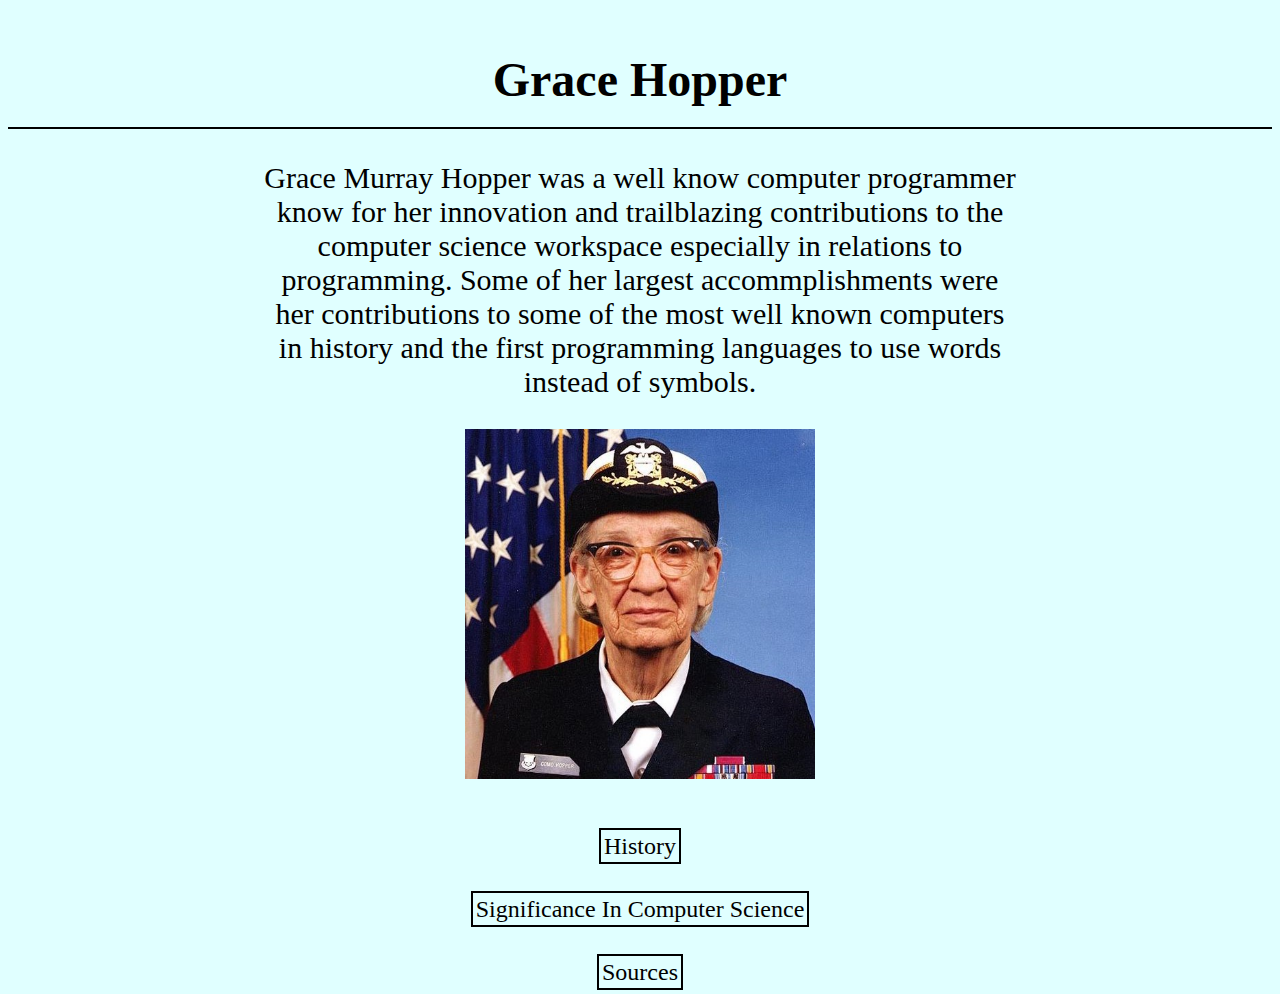
<file: index.html>
<!DOCTYPE html>

<html>
  <head>

    <link rel="stylesheet" href="./css/style.css".>

    <title>
        Grace Hopper 
    </title>

  </head>

  <body>

    <h1>
        Grace Hopper
    </h1>

    <p>
      Grace Murray Hopper was a well know computer programmer know for her innovation and trailblazing contributions to the computer science workspace especially in relations to programming. Some of her largest accommplishments were her contributions to some of the most well known computers in history and the first programming languages to use words instead of symbols.
    </p>
    <img src="./images/hopper.png" width="350">

    <br>
    <br>
    <br>


    <a rel="History" href="./pages/history.html">

      History

    </a>

    <br>
    <br>
    <br>

    <a rel="History" href="./pages/significance.html">

      Significance In Computer Science

    </a>

    <br>
    <br>
    <br>

    <a rel="History" href="./pages/sources.html">

      Sources

    </a>



  </body>

</html>
</file>
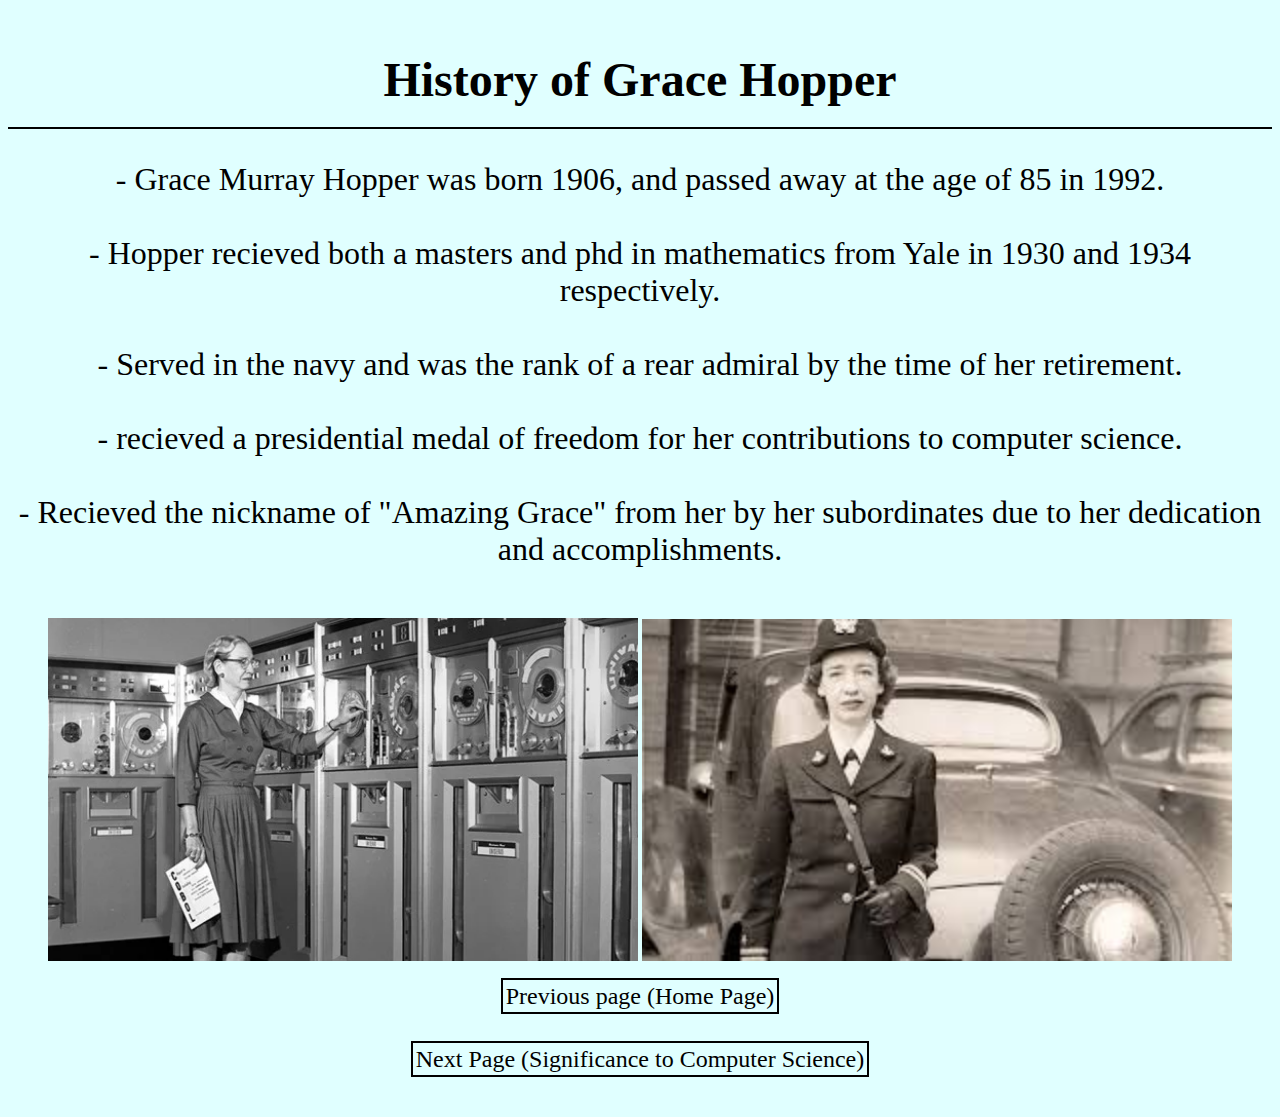
<file: pages/history.html>
<!DOCTYPE html>

<html>

  <head>

    <link rel="stylesheet" href="../css/histyle.css".>

    <title>
        History of Grace Hopper
    </title>

  </head>

  <body>

    <h1>
        History of Grace Hopper
    </h1>

    <p>

      - Grace Murray Hopper was born 1906, and passed away at the age of 85 in 1992.

      <br>
      <br>

      - Hopper recieved both a masters and phd in mathematics from Yale in 1930 and 1934 respectively.

      <br>
      <br>

      - Served in the navy and was the rank of a rear admiral by the time of her retirement.

      <br>
      <br>

      - recieved a presidential medal of freedom for her contributions to computer science.

      <br>
      <br>

      - Recieved the nickname of "Amazing Grace" from her by her subordinates due to her dedication and accomplishments.
    </p>

    <br>
    
    <img src="../images/gracecomputer.png" width="590"> 
    
    <img src="../images/younghopper.png" width="590" >

    <br>
    <br>

    <a href="../index.html">

      Previous page (Home Page)

    </a>

    <br>
    <br>
    <br>

    <a href="../pages/significance.html">

      Next Page (Significance to Computer Science)

    </a>

    <br>
    <br>
    <br>

  </body>

</html>
</file>
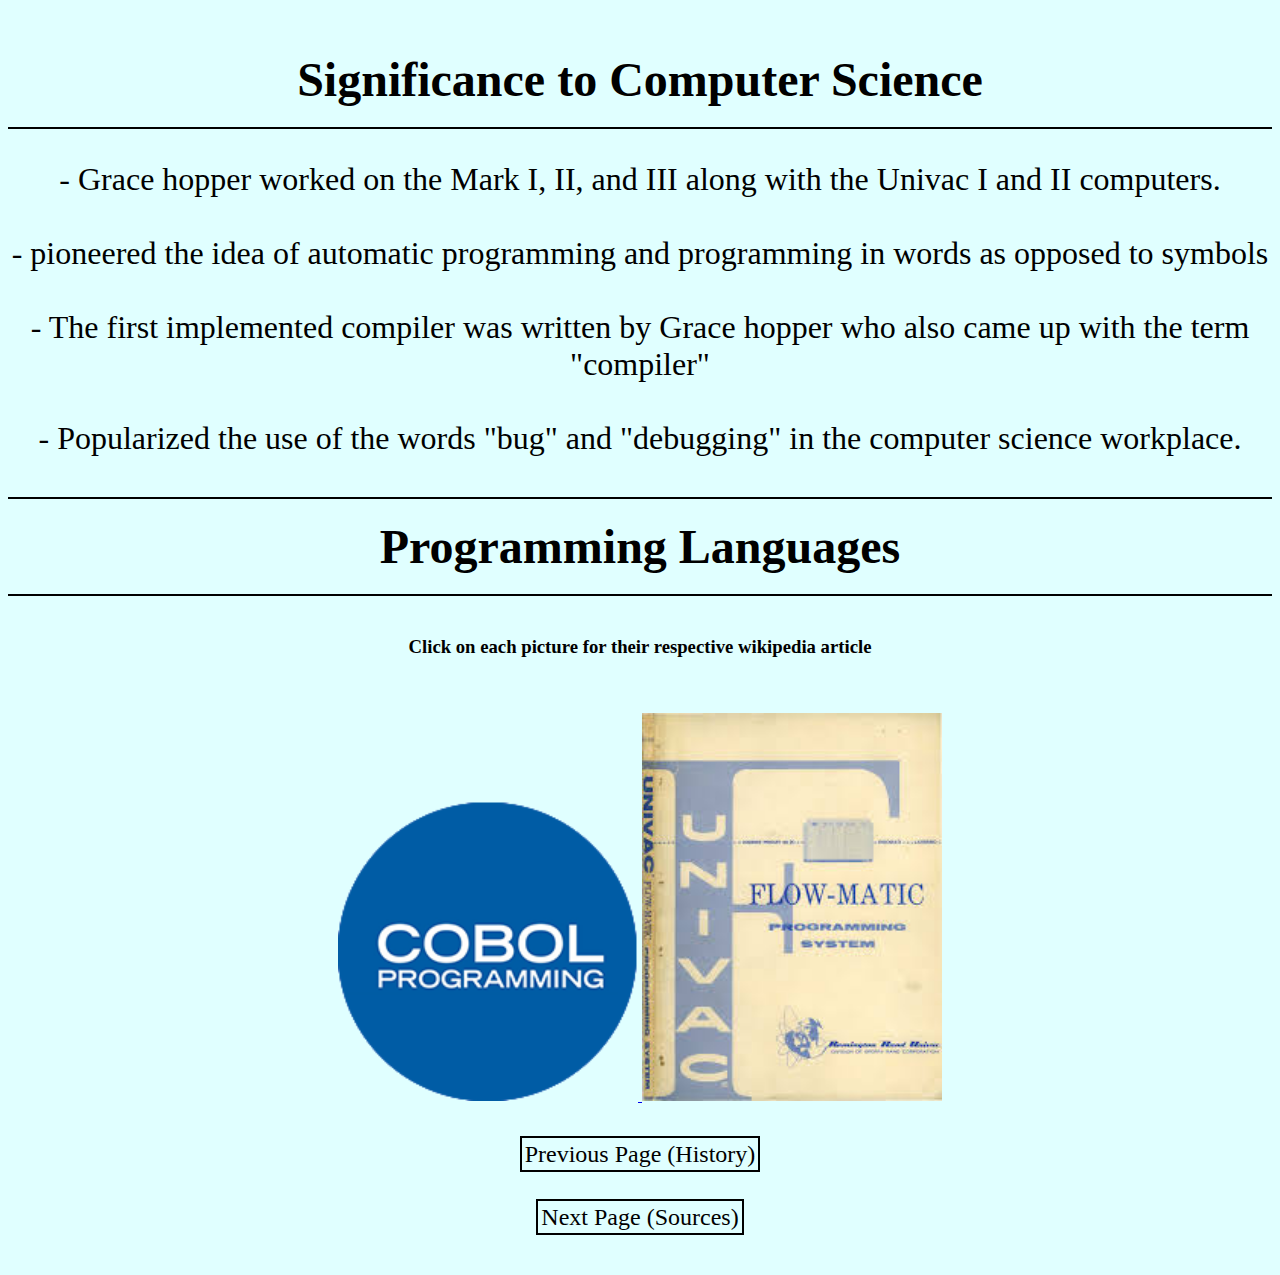
<file: pages/significance.html>
<!DOCTYPE html>

<html>

  <head>

    <link rel="stylesheet" href="../css/compstyle.css".>

    <title>
        Significance to Computer Science
    </title>

  </head>

  <body>

    <h1>
        Significance to Computer Science
    </h1>

    <p>

      - Grace hopper worked on the Mark I, II, and III along with the Univac I and II computers.

      <br>
      <br>

      - pioneered the idea of automatic programming and programming in words as opposed to symbols

      <br>
      <br>

      - The first implemented compiler was written by Grace hopper who also came up with the term "compiler"

      <br>
      <br>

      - Popularized the use of the words "bug" and "debugging" in the computer science workplace.
    </p>

    <h2>

      Programming Languages 

    </h2>

    <h3>

      Click on each picture for their respective wikipedia article

    </h3>

    <br>
    <br>

    <a href="https://en.wikipedia.org/wiki/COBOL">

    <img src="../images/cobol.png" width="300">

    </a>  
    
    <a href="https://en.wikipedia.org/wiki/FLOW-MATIC">

    <img src="../images/flowmatic.png" width="300">
  
    </a>  
    
    <br>
    <br>
    <br>

    <a href="../pages/history.html" id="page">

      Previous Page (History)

    </a>

    <br>
    <br>
    <br>

    <a href="../pages/sources.html" id="page">

      Next Page (Sources)

    </a>

    <br>
    <br>
    <br>

  </body>

</html>
</file>
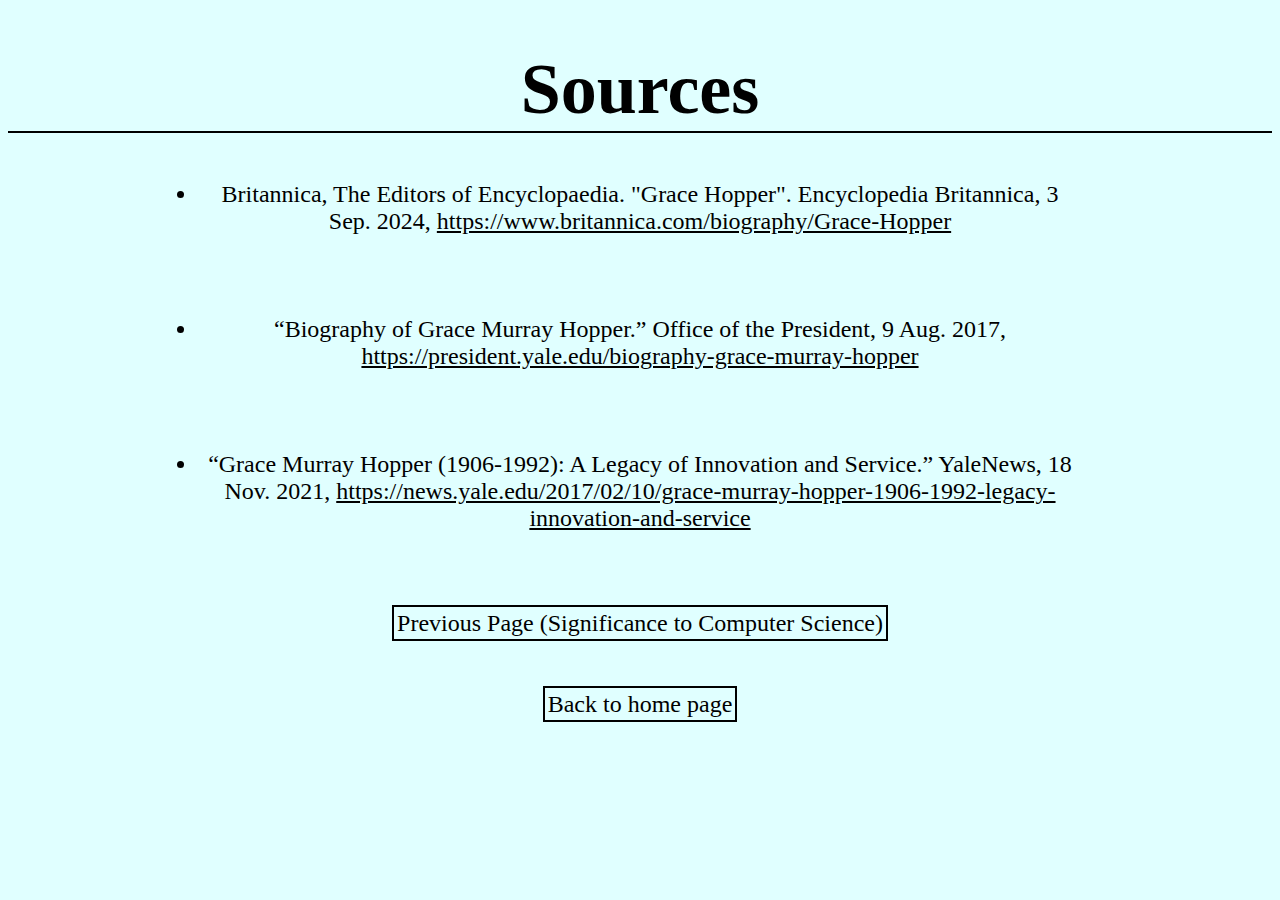
<file: pages/sources.html>
<!DOCTYPE html>

<html>

  <head>

    <link rel="stylesheet" href="../css/sourcestyle.css".>

    <title>
        Sources
    </title>

  </head>

  <body>

    <h1>
        Sources
    </h1>

    <ul>      
      
      <li>
        Britannica, The Editors of Encyclopaedia. "Grace Hopper". Encyclopedia Britannica, 3 Sep. 2024, 

        <a href="https://www.britannica.com/biography/Grace-Hopper">
        
          https://www.britannica.com/biography/Grace-Hopper

        </a>

      </li>

      <br>
      <br>
      <br>

      <li>
        “Biography of Grace Murray Hopper.” Office of the President, 9 Aug. 2017, 

        <a href="https://president.yale.edu/biography-grace-murray-hopper">

        https://president.yale.edu/biography-grace-murray-hopper
      
        </a> 
      </li>

    <br>
    <br>
    <br>
      
      <li>
        “Grace Murray Hopper (1906-1992): A Legacy of Innovation and Service.” YaleNews, 18 Nov. 2021,

        <a href="https://news.yale.edu/2017/02/10/grace-murray-hopper-1906-1992-legacy-innovation-and-service">

          https://news.yale.edu/2017/02/10/grace-murray-hopper-1906-1992-legacy-innovation-and-service

        </a>
      
      </li>

    </ul>

    <br>
    <br>

    <a href="../pages/significance.html" id="home">

      Previous Page (Significance to Computer Science)

    </a>


    <br>
    <br>
    <br>


    <a href="../index.html" id="home">

      Back to home page

    </a>

  </body>

</html>
</file>
<file: css/style.css>
body {

    background-color: lightcyan;  
    text-align:center;
    color: #000000;
}

img {
    display:block;
    margin-left: auto;
    margin-right: auto;
}



a:link {
    color: black;
}

a:visited {
    color:black;
}

a:hover {
    font-size: 1.7em;
}

a {
    text-align:center;
    border:2px solid black;
    padding: 3px;
    font-size: x-large;
    text-decoration: none;
    transition-duration: 0.3s;
    transition-property: font-size, color;
}

h1 {
    font-size: 3em;
    text-align: center;
    border-bottom: 2px solid black;
    padding: 20px;
}

p {
    font-size: 30px;
    margin-left: 20%;
    margin-right: 20%;
}
</file>
<file: css/histyle.css>
body {

    background-color: lightcyan;  
    color: #000000;
    text-align:center;
}

img {
    margin-left:auto;
    margin-right:auto;
    display:block;
    display: inline-block;
}

p { 
    font-size: 2em;
    text-align: center;
}

a:link {
    color: black;
}

a:visited {
    color:black;
}

a:hover {
    font-size: 1.7em;
}

a {
    text-align:center;
    border:2px solid black;
    padding: 3px;
    font-size: x-large;
    text-decoration: none;
    transition-duration: 0.3s;
    transition-property: font-size, color;
}

h1 {
    font-size: 3em;
    text-align: center;
    border-bottom: 2px solid black;
    padding: 20px
}
</file>
<file: css/compstyle.css>
body {

    background-color: lightcyan;  
    color: #000000;
    text-align:center;
}

img {
    margin-left:auto;
    margin-right:auto;
    display:block;
    display: inline-block;
}

p { 
    font-size: 2em;
    text-align: center;
}

#page:link {
    color: black;
}

#page:visited {
    color:black;
}

#page:hover {
    font-size: 1.7em;
}

#page {
    text-align:center;
    border:2px solid black;
    padding: 3px;
    font-size: x-large;
    text-decoration: none;
    transition-duration: 0.3s;
    transition-property: font-size, color;
}

h1 {
    font-size: 3em;
    text-align: center;
    border-bottom: 2px solid black;
    padding: 20px;
}

h2 {
    font-size: 3em;
    border-bottom: 2px solid black;
    border-top: 2px solid black;
    padding: 20px;
}
</file>
<file: css/sourcestyle.css>
body {

    background-color: lightcyan;  
    text-align:center;
    color: #000000;
    font-size: x-large;
}

img {
    display: block;
    margin-left: auto;
    margin-right: auto;
}




ul {
    padding-left: 15%;
    padding-right: 15%;
    text-align:center;
    
    a {
    text-align:center;
    color: rgb(0, 0, 0);

    }
}   

h1 {
    font-size: 3em;
    text-align: center;
    border-bottom: 2px solid black;
}


#home {
    text-align:center;
    border:2px solid black;
    padding: 3px;
    font-size: x-large;
    text-decoration: none;
    transition-duration: 0.3s;
    transition-property: font-size, color;
}

#home:link {
    color: black;
}

#home:visited {
    color:black;
}

#home:hover {
    font-size: 1.1em;
}
</file>
